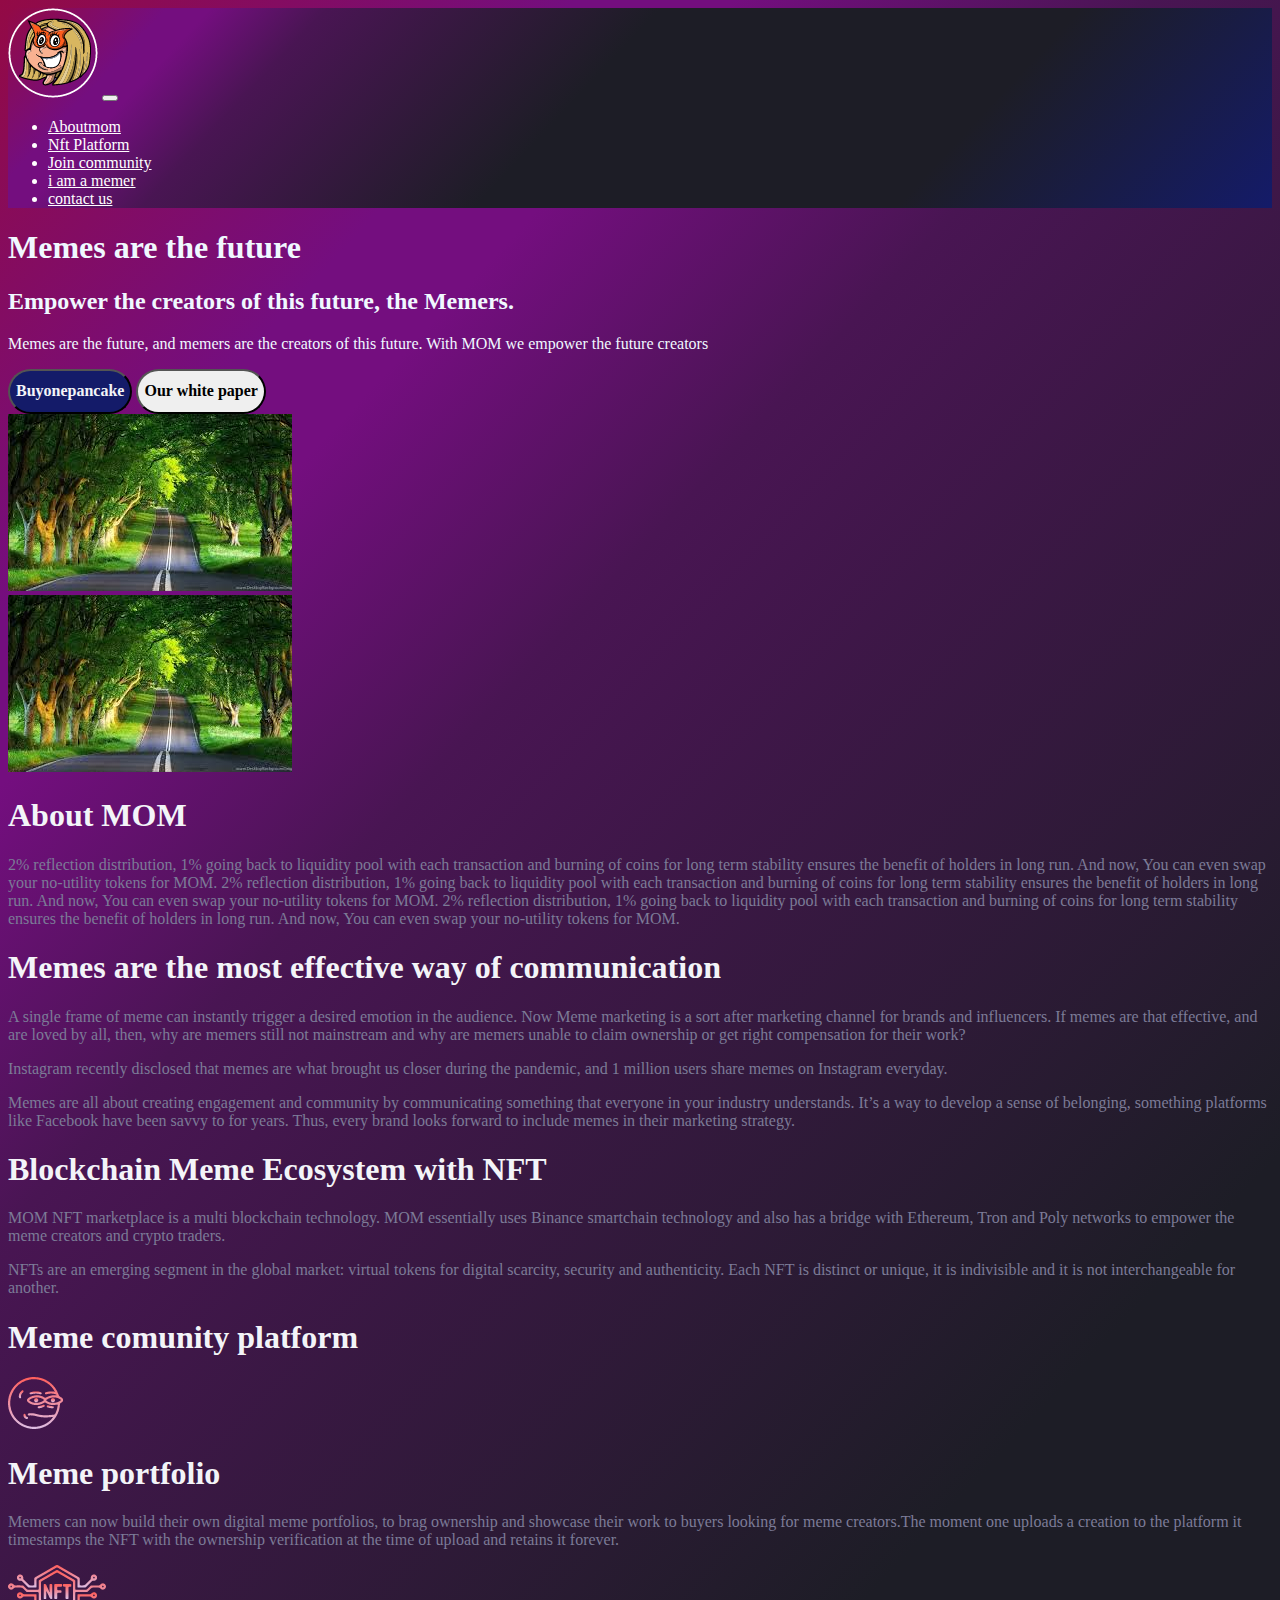
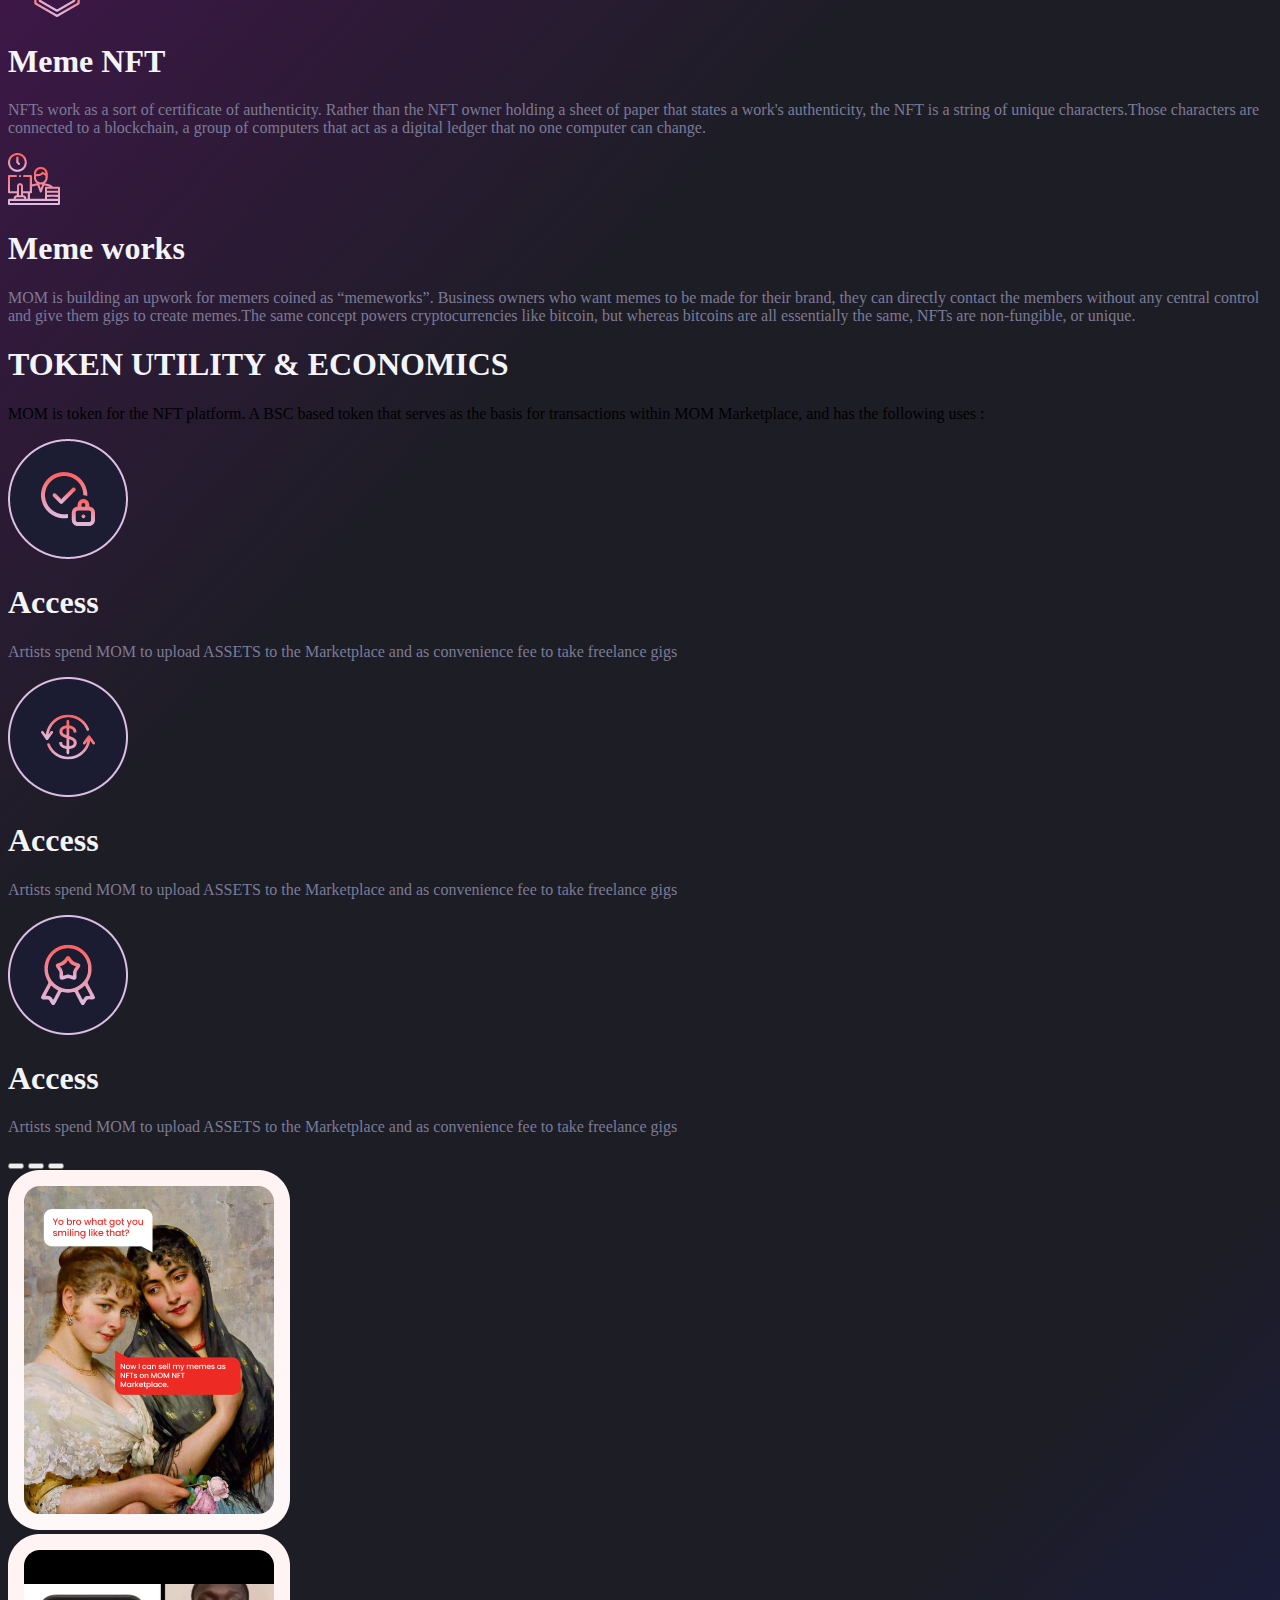
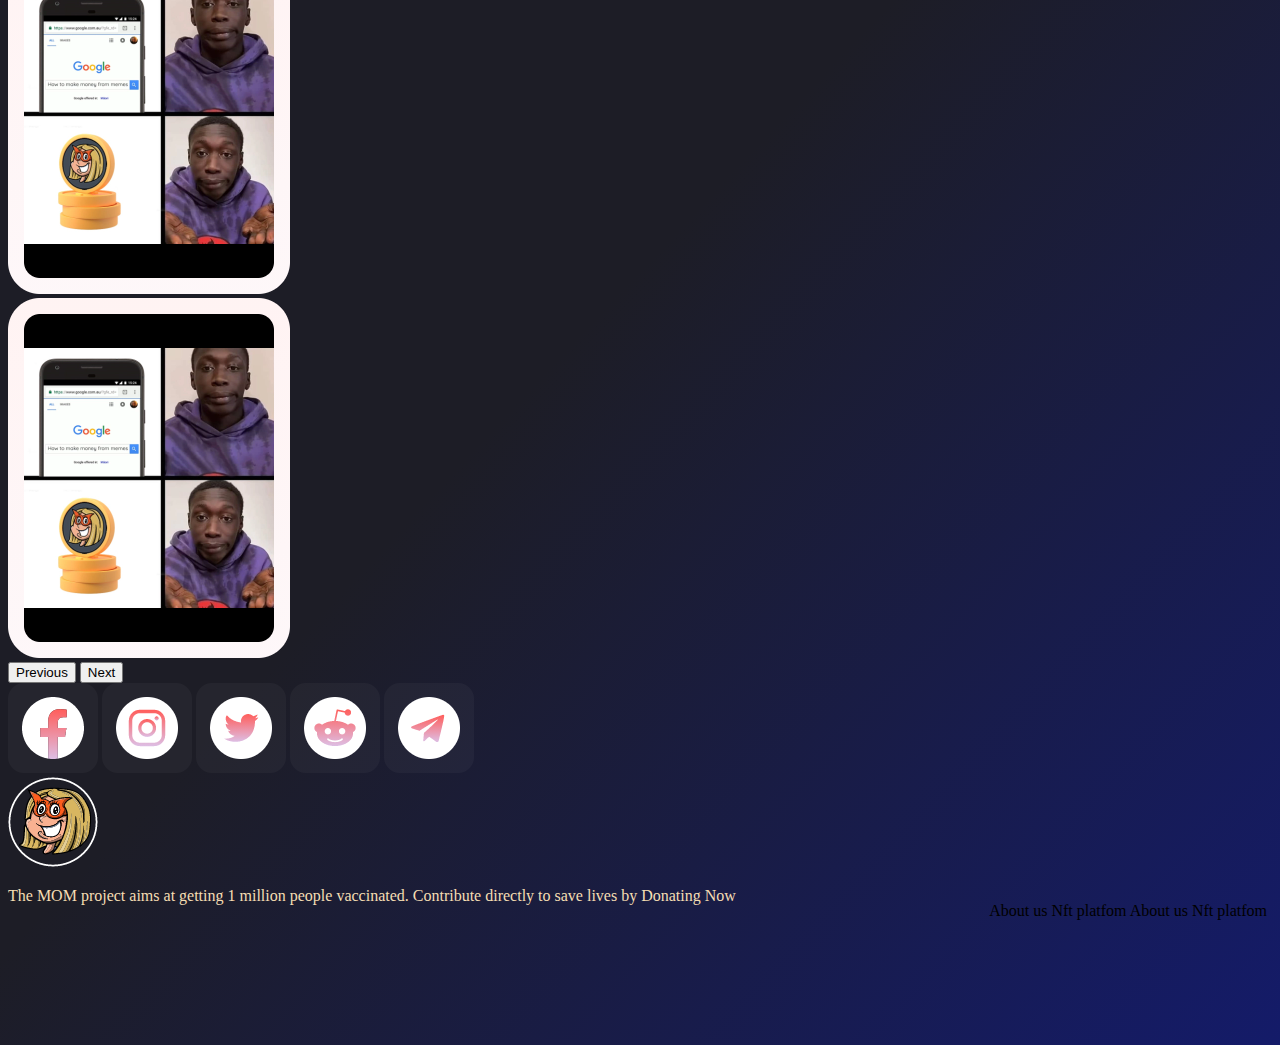
<file: index.html>
<!doctype html>
<html lang="en">
<div class="totalclass">

    <head>
        <title>MOM PAGE</title>
        <!-- Required meta tags -->
        <meta charset="utf-8">
        <meta name="viewport" content="width=device-width, initial-scale=1, shrink-to-fit=no">

        <!-- Bootstrap CSS -->
        <link href="https://cdn.jsdelivr.net/npm/bootstrap@5.1.3/dist/css/bootstrap.min.css" rel="stylesheet"
            integrity="sha384-1BmE4kWBq78iYhFldvKuhfTAU6auU8tT94WrHftjDbrCEXSU1oBoqyl2QvZ6jIW3" crossorigin="anonymous">
        <link rel="stylesheet" href="MOM/momstyling.css">
    </head>

    <body>
        <nav class="navbar navbar-expand-lg navbar-light bg-light mynavigationbar">
            <img src="MOM/images/Group 439/Group 439.png">
            <button class="navbar-toggler" type="button" data-toggle="collapse" data-target="#navbarNavDropdown"
                aria-controls="navbarNavDropdown" aria-expanded="false" aria-label="Toggle navigation">
                <span class="navbar-toggler-icon" style="background-color:white"></span>
            </button>
            <div class="collapse navbar-collapse justify-content-end" id="navbarNavDropdown">
                <ul class="navbar-nav">
                    <li class="nav-item active">
                        <a class="nav-link" style="color: white;" href="#">Aboutmom</a>
                    </li>
                    <li class="nav-item active">
                        <a class="nav-link" style="color: white;" href="#">Nft Platform</a>
                    </li>
                    <li class="nav-item">
                        <a class="nav-link" style="color:white" href="#">Join community</a>
                    </li>
                    <li class="nav-item">
                        <a class="nav-link" href="#" style="color: white;">i am a memer</a>
                    </li>
                    <li class="nav-item">
                        <a class="nav-link" href="#" style="color: white;">contact us</a>
                    </li>
                </ul>
            </div>
        </nav>
        <div class="responsive row text-center justify-content-center main">

            <div class="col-6 trail d-flex flex-column responsive">
                <div class="column responsive heading" style="color: aliceblue;">
                    <h1>Memes are the future</h1>
                    <h2>Empower the creators of this future, the Memers.</h2>
                    <p>
                        Memes are the future, and memers are the creators of this future. With MOM we empower the future
                        creators
                    </p>
                </div>
                <div class="row ">
                    <button class="col-6 pancake">Buyonepancake</button>
                    <button class="col-6 whitepaper ">Our white paper</button>
                </div>

            </div>

            <img src="MOM/images/back.jpeg" class="col-6" />
        </div>

</div>
<!-- second secion -->
<div class="responsive row mt-2">
    <img src="MOM/images/back.jpeg" class="col-6" />
    <div class="col-6 column trail">
        <div class="column responsive">
            <h1 class="text-center" style="color: #F3F4F8;
            ">About MOM</h1>
            <p style="color:#7C7B97">
                2% reflection distribution, 1% going back to liquidity pool with each transaction and burning of coins
                for long term stability ensures the benefit of holders in long run. And now, You can even swap your
                no-utility tokens for MOM.
                2% reflection distribution, 1% going back to liquidity pool with each transaction and burning of coins
                for long term stability ensures the benefit of holders in long run. And now, You can even swap your
                no-utility tokens for MOM.
                2% reflection distribution, 1% going back to liquidity pool with each transaction and burning of coins
                for long term stability ensures the benefit of holders in long run. And now, You can even swap your
                no-utility tokens for MOM.
            </p>
        </div>


    </div>


</div>

</div>
<!-- section 3 start -->
<div class="column">
    <h1 class="memesheading text-center" style="color: #F3F4F8;">Memes are the most effective way of communication</h1>
    <p class="para1" style="color:#7C7B97">A single frame of meme can instantly trigger a desired emotion in the audience.
        Now
        Meme marketing is a sort after marketing channel for brands and influencers. If memes are that
        effective, and are loved by all, then, why are memers still not mainstream and why are memers unable
        to
        claim ownership or get right compensation for their work?</p>
    <p class="para2" style="color:#7C7B97">
        Instagram recently disclosed that memes are what brought us closer during the pandemic, and 1
        million
        users share memes on Instagram everyday.
    </p>
    <p class="para3" style="color:#7C7B97">
        Memes are all about creating engagement and community by communicating something that everyone in
        your
        industry understands. It’s a way to develop a sense of belonging, something platforms like Facebook
        have
        been savvy to for years. Thus, every brand looks forward to include memes in their marketing
        strategy.
    </p>
</div>
<!-- section 4 -->
<div class="aboutblockchain column">
    <h1 class="blockhead text-center" style="color: #F3F4F8;">Blockchain Meme Ecosystem with NFT</h1>
    <!-- <h1 class="blockchainheading">Blockchain Meme Ecosystem with NFT</h1> -->
    <div class="responsive col-12">
        <p class="blockchainpara1" style="color:#7C7B97">
            MOM NFT marketplace is a multi blockchain technology. MOM essentially uses Binance smartchain
            technology and also has a bridge with Ethereum, Tron and Poly networks to empower the meme
            creators
            and crypto traders.
        </p>
        <p class="blockchainpara2" style="color:#7C7B97">
            NFTs are an emerging segment in the global market: virtual tokens for digital scarcity, security
            and
            authenticity. Each NFT is distinct or unique, it is indivisible and it is not interchangeable
            for
            another.
        </p>
    </div>

</div>
<!-- <div class="col-5 col-lg-5 col-sm-5 col-md-5 mt-6 mr-5">
                    <img src="MOM/images/meme.jpeg" class="mainimage1">
                </div> -->

<!-- section 4 -->
<div class="column text-center mt-3 responsive">
    <h1 class="tokenutility" style="color: #F3F4F8;">Meme comunity platform</h1>
    <p class="tokenpara"></p>
    <div class="col-12 row responsive">
        <div class="col-4 trail1">
            <img src="MOM/images/Group 429.png">
            <h1 style="color: #F3F4F8;">Meme portfolio</h1>
            <p style="color:#7C7B97">
                Memers can now build their own digital meme portfolios, to brag ownership and showcase their work to
                buyers looking for meme creators.The moment one uploads a creation to the platform it timestamps the NFT
                with the ownership verification at the time of upload and retains it forever.
            </p>
        </div>
        <div class="col-4 trail1">
            <img src="MOM/images/Group 427.png">
            <h1 style="color: #F3F4F8;">Meme NFT</h1>
            <p style="color: #7C7B97;">
                NFTs work as a sort of certificate of authenticity. Rather than the NFT owner holding a sheet of paper
                that states a work's authenticity, the NFT is a string of unique characters.Those characters are
                connected to a blockchain, a group of computers that act as a digital ledger that no one computer can
                change.
            </p>
        </div>
        <div class="col-4 trail1">
            <img src="MOM/images/Group 431.png">
            <h1 style="color: #F3F4F8;">Meme works</h1>
            <p style="color: #7C7B97;">
                MOM is building an upwork for memers coined as “memeworks”. Business owners who want memes to be made
                for their brand, they can directly contact the members without any central control and give them gigs to
                create memes.The same concept powers cryptocurrencies like bitcoin, but whereas bitcoins are all
                essentially the same, NFTs are non-fungible, or unique.
            </p>
        </div>
    </div>
</div>
</div>

<!-- secion 6 -->
<div class="column text-center mt-3 responsive">
    <h1 class="tokenutility" style="color: #F3F4F8;">TOKEN UTILITY & ECONOMICS</h1>
    <p class="tokenpara">MOM is token for the NFT platform. A BSC based token that serves as the basis for
        transactions within MOM Marketplace, and has the following uses :</p>
    <div class="col-12 row responsive">

        <div class="col-4 trail1">
            <img src="MOM/images/Group 1790/Group 1790.png">
            <h1 style="color: #F3F4F8;">Access</h1>
            <p style="color: #7C7B97;">
                Artists spend MOM to upload ASSETS to the Marketplace and as convenience fee to take freelance gigs
            </p>
        </div>
        <div class="col-4 trail1">
            <img src="MOM/images/Group 1788/Group 1788.png">
            <h1 style="color: #F3F4F8;">Access</h1>
            <p style="color: #7C7B97;"> 
                Artists spend MOM to upload ASSETS to the Marketplace and as convenience fee to take freelance gigs
            </p>
        </div>
        <div class="col-4 trail1">
            <img src="MOM/images/Group 1789/Group 1789.png">
            <h1 style="color: #F3F4F8;">Access</h1>
            <p style="color: #7C7B97;">
                Artists spend MOM to upload ASSETS to the Marketplace and as convenience fee to take freelance gigs
            </p>
        </div>
    </div>
</div>
</div>
<!-- section 7 -->
<div id="carouselExampleCaptions" class="carousel carouseldata slide text-center" data-bs-ride="carousel">
    <div class="carousel-indicators">
        <button type="button" data-bs-target="#carouselExampleCaptions" data-bs-slide-to="0" class="active"
            aria-current="true" aria-label="Slide 1"></button>
        <button type="button" data-bs-target="#carouselExampleCaptions" data-bs-slide-to="1"
            aria-label="Slide 2"></button>
        <button type="button" data-bs-target="#carouselExampleCaptions" data-bs-slide-to="2"
            aria-label="Slide 3"></button>
    </div>
    <div class="carousel-inner w-45 h-25" style="justify-content: center;">
        <div class="carousel-item active">
            <div class="d-flex justify-content-center">
                <img src="MOM/images/Group 1808/Group 1808.png" class="d-block w-12 h-12 text-center alt=" ...">
            </div>


        </div>
        <div class="carousel-item">
            <div class="d-flex justify-content-center">
                <img src="MOM/images/Group 1809/Group 1809.png" class="d-block w-12 h-12 alt=" ..."
                    style="align-items: center;">
            </div>

        </div>
         <div class="carousel-item">
            <div class="d-flex justify-content-center">
                <img src="MOM/images/Group 1809/Group 1809.png" class="d-block w-12 text-centerh-12" alt="...">
            </div> 


        </div>
    </div>
    <button class="carousel-control-prev" type="button" data-bs-target="#carouselExampleCaptions" data-bs-slide="prev">
        <span class="carousel-control-prev-icon" aria-hidden="true"></span>
        <span class="visually-hidden">Previous</span>
    </button>
    <button class="carousel-control-next" type="button" data-bs-target="#carouselExampleCaptions" data-bs-slide="next">
        <span class="carousel-control-next-icon" aria-hidden="true"></span>
        <span class="visually-hidden">Next</span>
    </button>
</div>
<!-- secion 7 close -->
<div class="socail text-center mt-3 col-12">
    <img src="MOM/images/Group 451/Group 451.png" class="col-1">
    <img src="MOM/images/Group 452/Group 452.png" class="col-1">
    <img src="MOM/images/Group 453/Group 453.png" class="col-1 ">
    <img src="MOM/images/Group 454/Group 454.png" class="col-1">
    <img src="MOM/images/Group 455/Group 455.png" class="col-1">


</div>
<div style="background-color:transparent linear-gradient(133deg, #930A45 0%, #740E7F 11%, #740E7F 14%, #491553 22%, #1D1D26 45%, #1D1D26 74%, #141B69 100%) 0% 0% no-repeat padding-box;; height: 260px;"> 
    <div class="myfooter" style="position: relative;justify-content:space-between;">
        <div class="footermain column col-4" style="position: absolute;left: 0px;">
            <img src="MOM/images/Group 439/Group 439.png">
            <p style="color: wheat;">
                The MOM project aims at getting 1 million people vaccinated.
                Contribute directly to save lives by Donating Now
    
            </p>
        </div>
        <div class="col-4" style="position:absolute;right:3px;top:123px; padding:2px;">
            <a class="m-1">About us</a>
            <a class="m-1">Nft platfom</a>
            <a class="m-1">About us</a>
            <a class="m-1"> Nft platfom</a>
        </div>
    
    
    
    </div>
    
</div>
<!-- footer -->

<!-- Optional JavaScript -->
<!-- jQuery first, then Popper.js, then Bootstrap JS -->
<script src="https://code.jquery.com/jquery-3.3.1.slim.min.js"
    integrity="sha384-q8i/X+965DzO0rT7abK41JStQIAqVgRVzpbzo5smXKp4YfRvH+8abtTE1Pi6jizo"
    crossorigin="anonymous"></script>
<script src="https://cdnjs.cloudflare.com/ajax/libs/popper.js/1.14.7/umd/popper.min.js"
    integrity="sha384-UO2eT0CpHqdSJQ6hJty5KVphtPhzWj9WO1clHTMGa3JDZwrnQq4sF86dIHNDz0W1"
    crossorigin="anonymous"></script>
<script src="https://stackpath.bootstrapcdn.com/bootstrap/4.3.1/js/bootstrap.min.js"
    integrity="sha384-JjSmVgyd0p3pXB1rRibZUAYoIIy6OrQ6VrjIEaFf/nJGzIxFDsf4x0xIM+B07jRM"
    crossorigin="anonymous"></script>
<script src="https://cdn.jsdelivr.net/npm/@popperjs/core@2.10.2/dist/umd/popper.min.js"
    integrity="sha384-7+zCNj/IqJ95wo16oMtfsKbZ9ccEh31eOz1HGyDuCQ6wgnyJNSYdrPa03rtR1zdB"
    crossorigin="anonymous"></script>
<script src="https://cdn.jsdelivr.net/npm/bootstrap@5.1.3/dist/js/bootstrap.min.js"
    integrity="sha384-QJHtvGhmr9XOIpI6YVutG+2QOK9T+ZnN4kzFN1RtK3zEFEIsxhlmWl5/YESvpZ13"
    crossorigin="anonymous"></script>
</body>



</html>
</file>
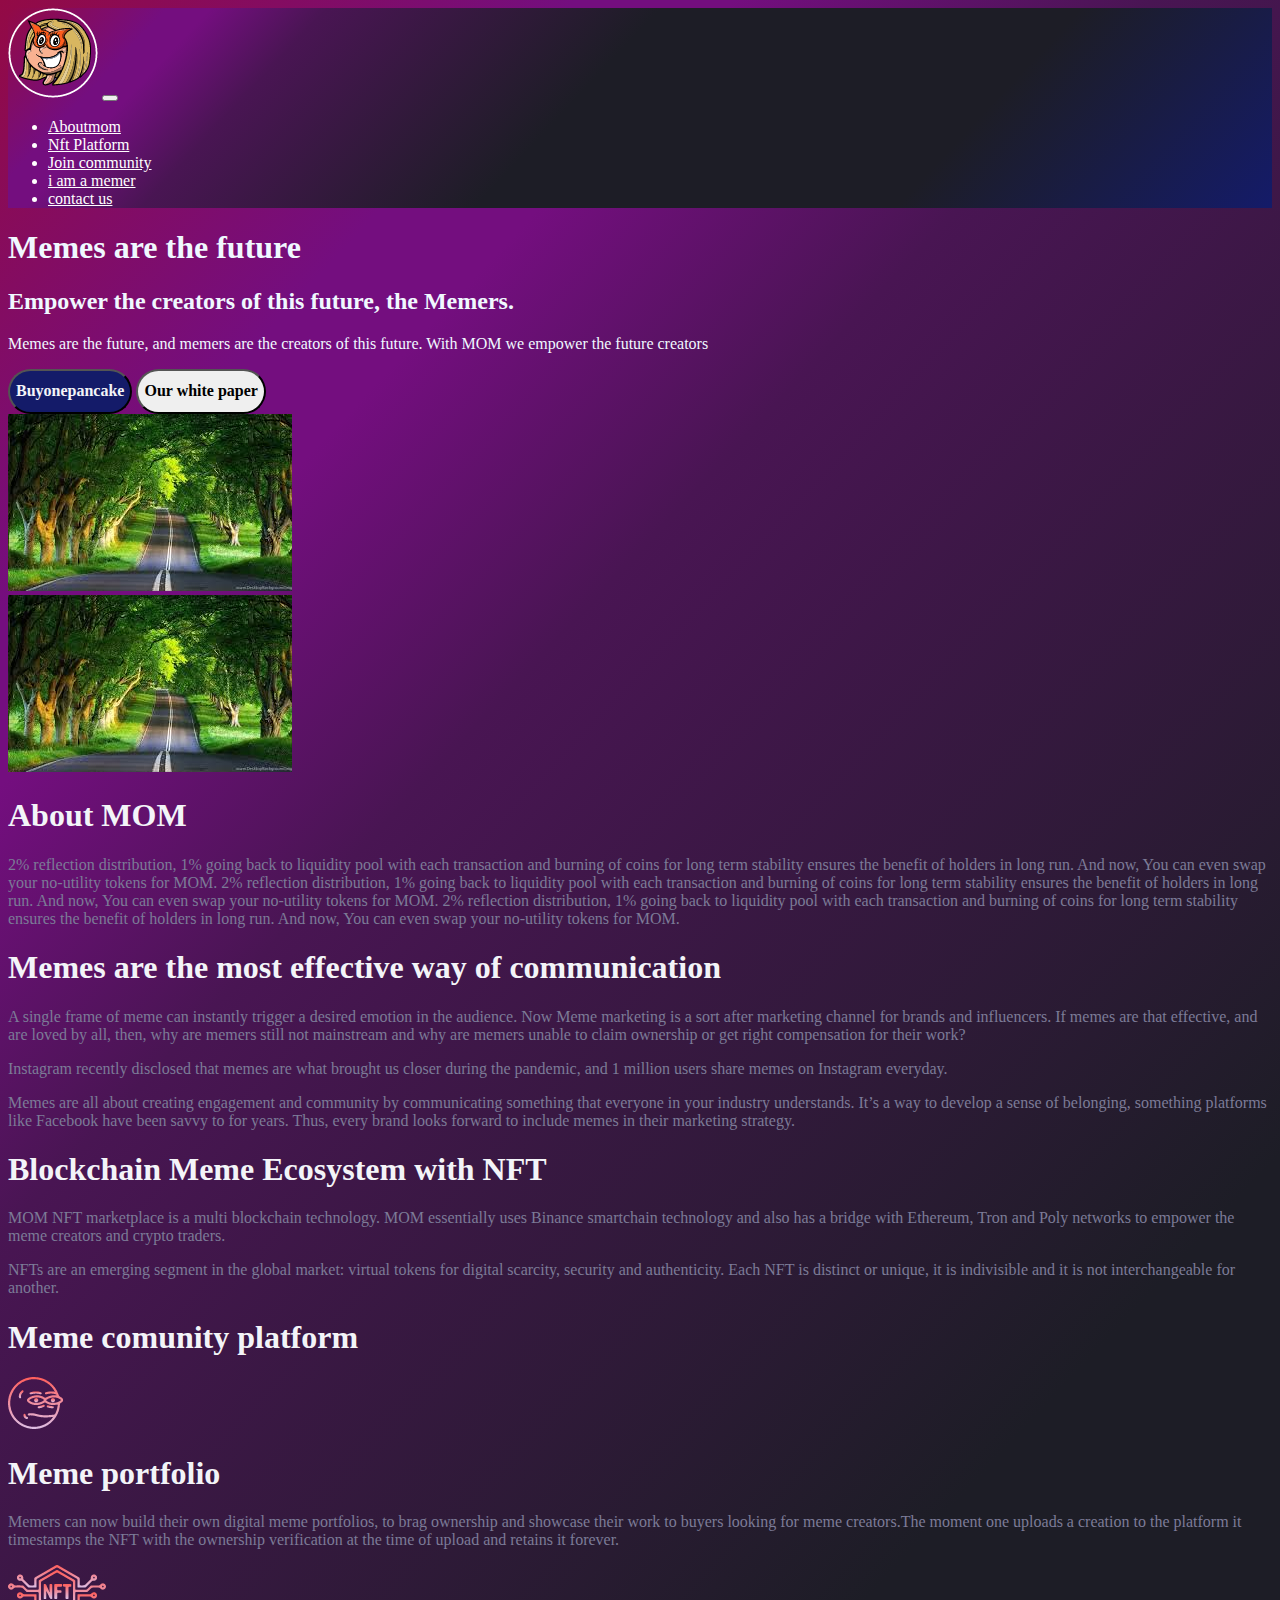
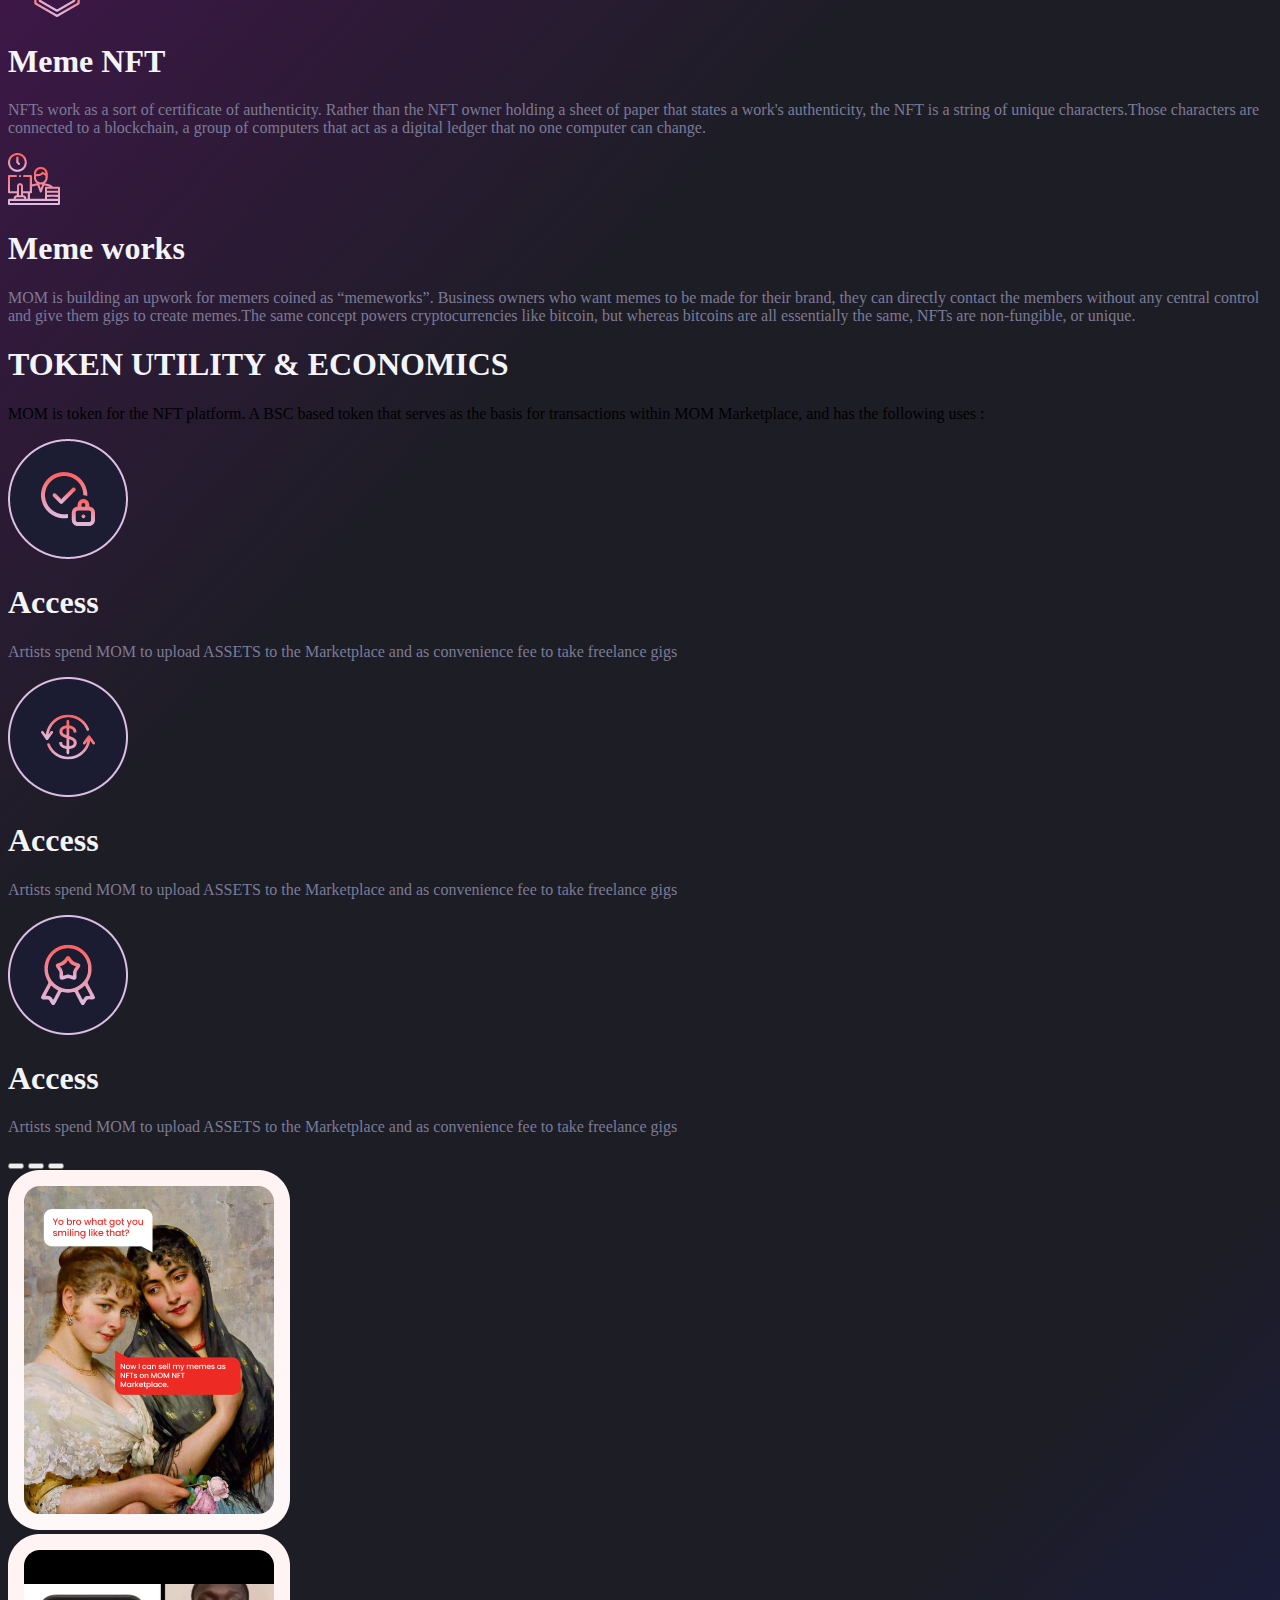
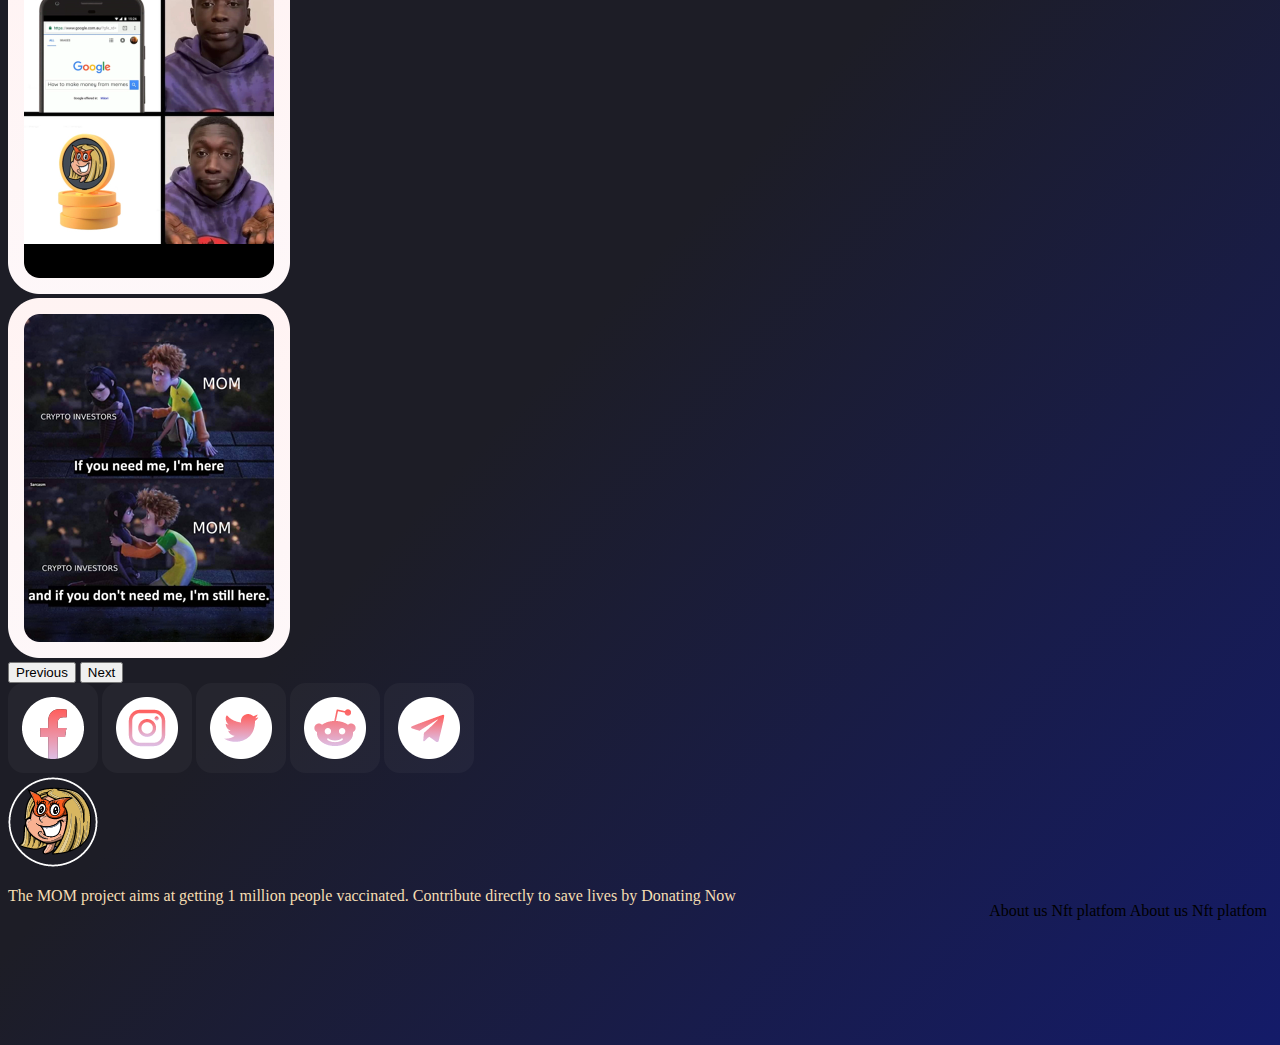
<file: MOM/index.html>
<!doctype html>
<html lang="en">
<div class="totalclass">

    <head>
        <title>MOM PAGE</title>
        <!-- Required meta tags -->
        <meta charset="utf-8">
        <meta name="viewport" content="width=device-width, initial-scale=1, shrink-to-fit=no">

        <!-- Bootstrap CSS -->
        <link href="https://cdn.jsdelivr.net/npm/bootstrap@5.1.3/dist/css/bootstrap.min.css" rel="stylesheet"
            integrity="sha384-1BmE4kWBq78iYhFldvKuhfTAU6auU8tT94WrHftjDbrCEXSU1oBoqyl2QvZ6jIW3" crossorigin="anonymous">
        <link rel="stylesheet" href="momstyling.css">
    </head>

    <body>
        <nav class="navbar navbar-expand-lg navbar-light bg-light mynavigationbar">
            <img src="images/Group 439/Group 439.png">
            <button class="navbar-toggler" type="button" data-toggle="collapse" data-target="#navbarNavDropdown"
                aria-controls="navbarNavDropdown" aria-expanded="false" aria-label="Toggle navigation">
                <span class="navbar-toggler-icon" style="background-color:white"></span>
            </button>
            <div class="collapse navbar-collapse justify-content-end" id="navbarNavDropdown">
                <ul class="navbar-nav">
                    <li class="nav-item active">
                        <a class="nav-link" style="color: white;" href="#">Aboutmom</a>
                    </li>
                    <li class="nav-item active">
                        <a class="nav-link" style="color: white;" href="#">Nft Platform</a>
                    </li>
                    <li class="nav-item">
                        <a class="nav-link" style="color:white" href="#">Join community</a>
                    </li>
                    <li class="nav-item">
                        <a class="nav-link" href="#" style="color: white;">i am a memer</a>
                    </li>
                    <li class="nav-item">
                        <a class="nav-link" href="#" style="color: white;">contact us</a>
                    </li>
                </ul>
            </div>
        </nav>
        <div class="responsive row text-center justify-content-center main">

            <div class="col-6 trail d-flex flex-column responsive">
                <div class="column responsive heading" style="color: aliceblue;">
                    <h1>Memes are the future</h1>
                    <h2>Empower the creators of this future, the Memers.</h2>
                    <p>
                        Memes are the future, and memers are the creators of this future. With MOM we empower the future
                        creators
                    </p>
                </div>
                <div class="row ">
                    <button class="col-6 pancake">Buyonepancake</button>
                    <button class="col-6 whitepaper ">Our white paper</button>
                </div>

            </div>

            <img src="images/back.jpeg" class="col-6" />
        </div>

</div>
<!-- second secion -->
<div class="responsive row mt-2">
    <img src="images/back.jpeg" class="col-6" />
    <div class="col-6 column trail">
        <div class="column responsive">
            <h1 class="text-center" style="color: #F3F4F8;
            ">About MOM</h1>
            <p style="color:#7C7B97">
                2% reflection distribution, 1% going back to liquidity pool with each transaction and burning of coins
                for long term stability ensures the benefit of holders in long run. And now, You can even swap your
                no-utility tokens for MOM.
                2% reflection distribution, 1% going back to liquidity pool with each transaction and burning of coins
                for long term stability ensures the benefit of holders in long run. And now, You can even swap your
                no-utility tokens for MOM.
                2% reflection distribution, 1% going back to liquidity pool with each transaction and burning of coins
                for long term stability ensures the benefit of holders in long run. And now, You can even swap your
                no-utility tokens for MOM.
            </p>
        </div>


    </div>


</div>

</div>
<!-- section 3 start -->
<div class="column">
    <h1 class="memesheading text-center" style="color: #F3F4F8;">Memes are the most effective way of communication</h1>
    <p class="para1" style="color:#7C7B97">A single frame of meme can instantly trigger a desired emotion in the audience.
        Now
        Meme marketing is a sort after marketing channel for brands and influencers. If memes are that
        effective, and are loved by all, then, why are memers still not mainstream and why are memers unable
        to
        claim ownership or get right compensation for their work?</p>
    <p class="para2" style="color:#7C7B97">
        Instagram recently disclosed that memes are what brought us closer during the pandemic, and 1
        million
        users share memes on Instagram everyday.
    </p>
    <p class="para3" style="color:#7C7B97">
        Memes are all about creating engagement and community by communicating something that everyone in
        your
        industry understands. It’s a way to develop a sense of belonging, something platforms like Facebook
        have
        been savvy to for years. Thus, every brand looks forward to include memes in their marketing
        strategy.
    </p>
</div>
<!-- section 4 -->
<div class="aboutblockchain column">
    <h1 class="blockhead text-center" style="color: #F3F4F8;">Blockchain Meme Ecosystem with NFT</h1>
    <!-- <h1 class="blockchainheading">Blockchain Meme Ecosystem with NFT</h1> -->
    <div class="responsive col-12">
        <p class="blockchainpara1" style="color:#7C7B97">
            MOM NFT marketplace is a multi blockchain technology. MOM essentially uses Binance smartchain
            technology and also has a bridge with Ethereum, Tron and Poly networks to empower the meme
            creators
            and crypto traders.
        </p>
        <p class="blockchainpara2" style="color:#7C7B97">
            NFTs are an emerging segment in the global market: virtual tokens for digital scarcity, security
            and
            authenticity. Each NFT is distinct or unique, it is indivisible and it is not interchangeable
            for
            another.
        </p>
    </div>

</div>
<!-- <div class="col-5 col-lg-5 col-sm-5 col-md-5 mt-6 mr-5">
                    <img src="images/meme.jpeg" class="mainimage1">
                </div> -->

<!-- section 4 -->
<div class="column text-center mt-3 responsive">
    <h1 class="tokenutility" style="color: #F3F4F8;">Meme comunity platform</h1>
    <p class="tokenpara"></p>
    <div class="col-12 row responsive">
        <div class="col-4 trail1">
            <img src="images/Group 429.png">
            <h1 style="color: #F3F4F8;">Meme portfolio</h1>
            <p style="color:#7C7B97">
                Memers can now build their own digital meme portfolios, to brag ownership and showcase their work to
                buyers looking for meme creators.The moment one uploads a creation to the platform it timestamps the NFT
                with the ownership verification at the time of upload and retains it forever.
            </p>
        </div>
        <div class="col-4 trail1">
            <img src="images/Group 427.png">
            <h1 style="color: #F3F4F8;">Meme NFT</h1>
            <p style="color: #7C7B97;">
                NFTs work as a sort of certificate of authenticity. Rather than the NFT owner holding a sheet of paper
                that states a work's authenticity, the NFT is a string of unique characters.Those characters are
                connected to a blockchain, a group of computers that act as a digital ledger that no one computer can
                change.
            </p>
        </div>
        <div class="col-4 trail1">
            <img src="images/Group 431.png">
            <h1 style="color: #F3F4F8;">Meme works</h1>
            <p style="color: #7C7B97;">
                MOM is building an upwork for memers coined as “memeworks”. Business owners who want memes to be made
                for their brand, they can directly contact the members without any central control and give them gigs to
                create memes.The same concept powers cryptocurrencies like bitcoin, but whereas bitcoins are all
                essentially the same, NFTs are non-fungible, or unique.
            </p>
        </div>
    </div>
</div>
</div>

<!-- secion 6 -->
<div class="column text-center mt-3 responsive">
    <h1 class="tokenutility" style="color: #F3F4F8;">TOKEN UTILITY & ECONOMICS</h1>
    <p class="tokenpara">MOM is token for the NFT platform. A BSC based token that serves as the basis for
        transactions within MOM Marketplace, and has the following uses :</p>
    <div class="col-12 row responsive">

        <div class="col-4 trail1">
            <img src="images/Group 1790/Group 1790.png">
            <h1 style="color: #F3F4F8;">Access</h1>
            <p style="color: #7C7B97;">
                Artists spend MOM to upload ASSETS to the Marketplace and as convenience fee to take freelance gigs
            </p>
        </div>
        <div class="col-4 trail1">
            <img src="images/Group 1788/Group 1788.png">
            <h1 style="color: #F3F4F8;">Access</h1>
            <p style="color: #7C7B97;"> 
                Artists spend MOM to upload ASSETS to the Marketplace and as convenience fee to take freelance gigs
            </p>
        </div>
        <div class="col-4 trail1">
            <img src="images/Group 1789/Group 1789.png">
            <h1 style="color: #F3F4F8;">Access</h1>
            <p style="color: #7C7B97;">
                Artists spend MOM to upload ASSETS to the Marketplace and as convenience fee to take freelance gigs
            </p>
        </div>
    </div>
</div>
</div>
<!-- section 7 -->
<div id="carouselExampleCaptions" class="carousel carouseldata slide text-center" data-bs-ride="carousel">
    <div class="carousel-indicators">
        <button type="button" data-bs-target="#carouselExampleCaptions" data-bs-slide-to="0" class="active"
            aria-current="true" aria-label="Slide 1"></button>
        <button type="button" data-bs-target="#carouselExampleCaptions" data-bs-slide-to="1"
            aria-label="Slide 2"></button>
        <button type="button" data-bs-target="#carouselExampleCaptions" data-bs-slide-to="2"
            aria-label="Slide 3"></button>
    </div>
    <div class="carousel-inner w-45 h-25" style="justify-content: center;">
        <div class="carousel-item active">
            <div class="d-flex justify-content-center">
                <img src="images/Group 1808/Group 1808.png" class="d-block w-12 h-12 text-center alt=" ...">
            </div>


        </div>
        <div class="carousel-item">
            <div class="d-flex justify-content-center">
                <img src="images/Group 1809/Group 1809.png" class="d-block w-12 h-12 alt=" ..."
                    style="align-items: center;">
            </div>

        </div>
        <div class="carousel-item">
            <div class="d-flex justify-content-center">
                <img src="images/Group 1811/Group 1811.png" class="d-block w-12 text-centerh-12" alt="...">
            </div>


        </div>
    </div>
    <button class="carousel-control-prev" type="button" data-bs-target="#carouselExampleCaptions" data-bs-slide="prev">
        <span class="carousel-control-prev-icon" aria-hidden="true"></span>
        <span class="visually-hidden">Previous</span>
    </button>
    <button class="carousel-control-next" type="button" data-bs-target="#carouselExampleCaptions" data-bs-slide="next">
        <span class="carousel-control-next-icon" aria-hidden="true"></span>
        <span class="visually-hidden">Next</span>
    </button>
</div>
<!-- secion 7 close -->
<div class="socail text-center mt-3 col-12">
    <img src="images/Group 451/Group 451.png" class="col-1">
    <img src="images/Group 452/Group 452.png" class="col-1">
    <img src="images/Group 453/Group 453.png" class="col-1 ">
    <img src="images/Group 454/Group 454.png" class="col-1">
    <img src="images/Group 455/Group 455.png" class="col-1">


</div>
<div style="background-color:transparent linear-gradient(133deg, #930A45 0%, #740E7F 11%, #740E7F 14%, #491553 22%, #1D1D26 45%, #1D1D26 74%, #141B69 100%) 0% 0% no-repeat padding-box;; height: 260px;"> 
    <div class="myfooter" style="position: relative;justify-content:space-between;">
        <div class="footermain column col-4" style="position: absolute;left: 0px;">
            <img src="images/Group 439/Group 439.png">
            <p style="color: wheat;">
                The MOM project aims at getting 1 million people vaccinated.
                Contribute directly to save lives by Donating Now
    
            </p>
        </div>
        <div class="col-4" style="position:absolute;right:3px;top:123px; padding:2px;">
            <a class="m-1">About us</a>
            <a class="m-1">Nft platfom</a>
            <a class="m-1">About us</a>
            <a class="m-1"> Nft platfom</a>
        </div>
    
    
    
    </div>
    
</div>
<!-- footer -->

<!-- Optional JavaScript -->
<!-- jQuery first, then Popper.js, then Bootstrap JS -->
<script src="https://code.jquery.com/jquery-3.3.1.slim.min.js"
    integrity="sha384-q8i/X+965DzO0rT7abK41JStQIAqVgRVzpbzo5smXKp4YfRvH+8abtTE1Pi6jizo"
    crossorigin="anonymous"></script>
<script src="https://cdnjs.cloudflare.com/ajax/libs/popper.js/1.14.7/umd/popper.min.js"
    integrity="sha384-UO2eT0CpHqdSJQ6hJty5KVphtPhzWj9WO1clHTMGa3JDZwrnQq4sF86dIHNDz0W1"
    crossorigin="anonymous"></script>
<script src="https://stackpath.bootstrapcdn.com/bootstrap/4.3.1/js/bootstrap.min.js"
    integrity="sha384-JjSmVgyd0p3pXB1rRibZUAYoIIy6OrQ6VrjIEaFf/nJGzIxFDsf4x0xIM+B07jRM"
    crossorigin="anonymous"></script>
<script src="https://cdn.jsdelivr.net/npm/@popperjs/core@2.10.2/dist/umd/popper.min.js"
    integrity="sha384-7+zCNj/IqJ95wo16oMtfsKbZ9ccEh31eOz1HGyDuCQ6wgnyJNSYdrPa03rtR1zdB"
    crossorigin="anonymous"></script>
<script src="https://cdn.jsdelivr.net/npm/bootstrap@5.1.3/dist/js/bootstrap.min.js"
    integrity="sha384-QJHtvGhmr9XOIpI6YVutG+2QOK9T+ZnN4kzFN1RtK3zEFEIsxhlmWl5/YESvpZ13"
    crossorigin="anonymous"></script>
</body>



</html>
</file>
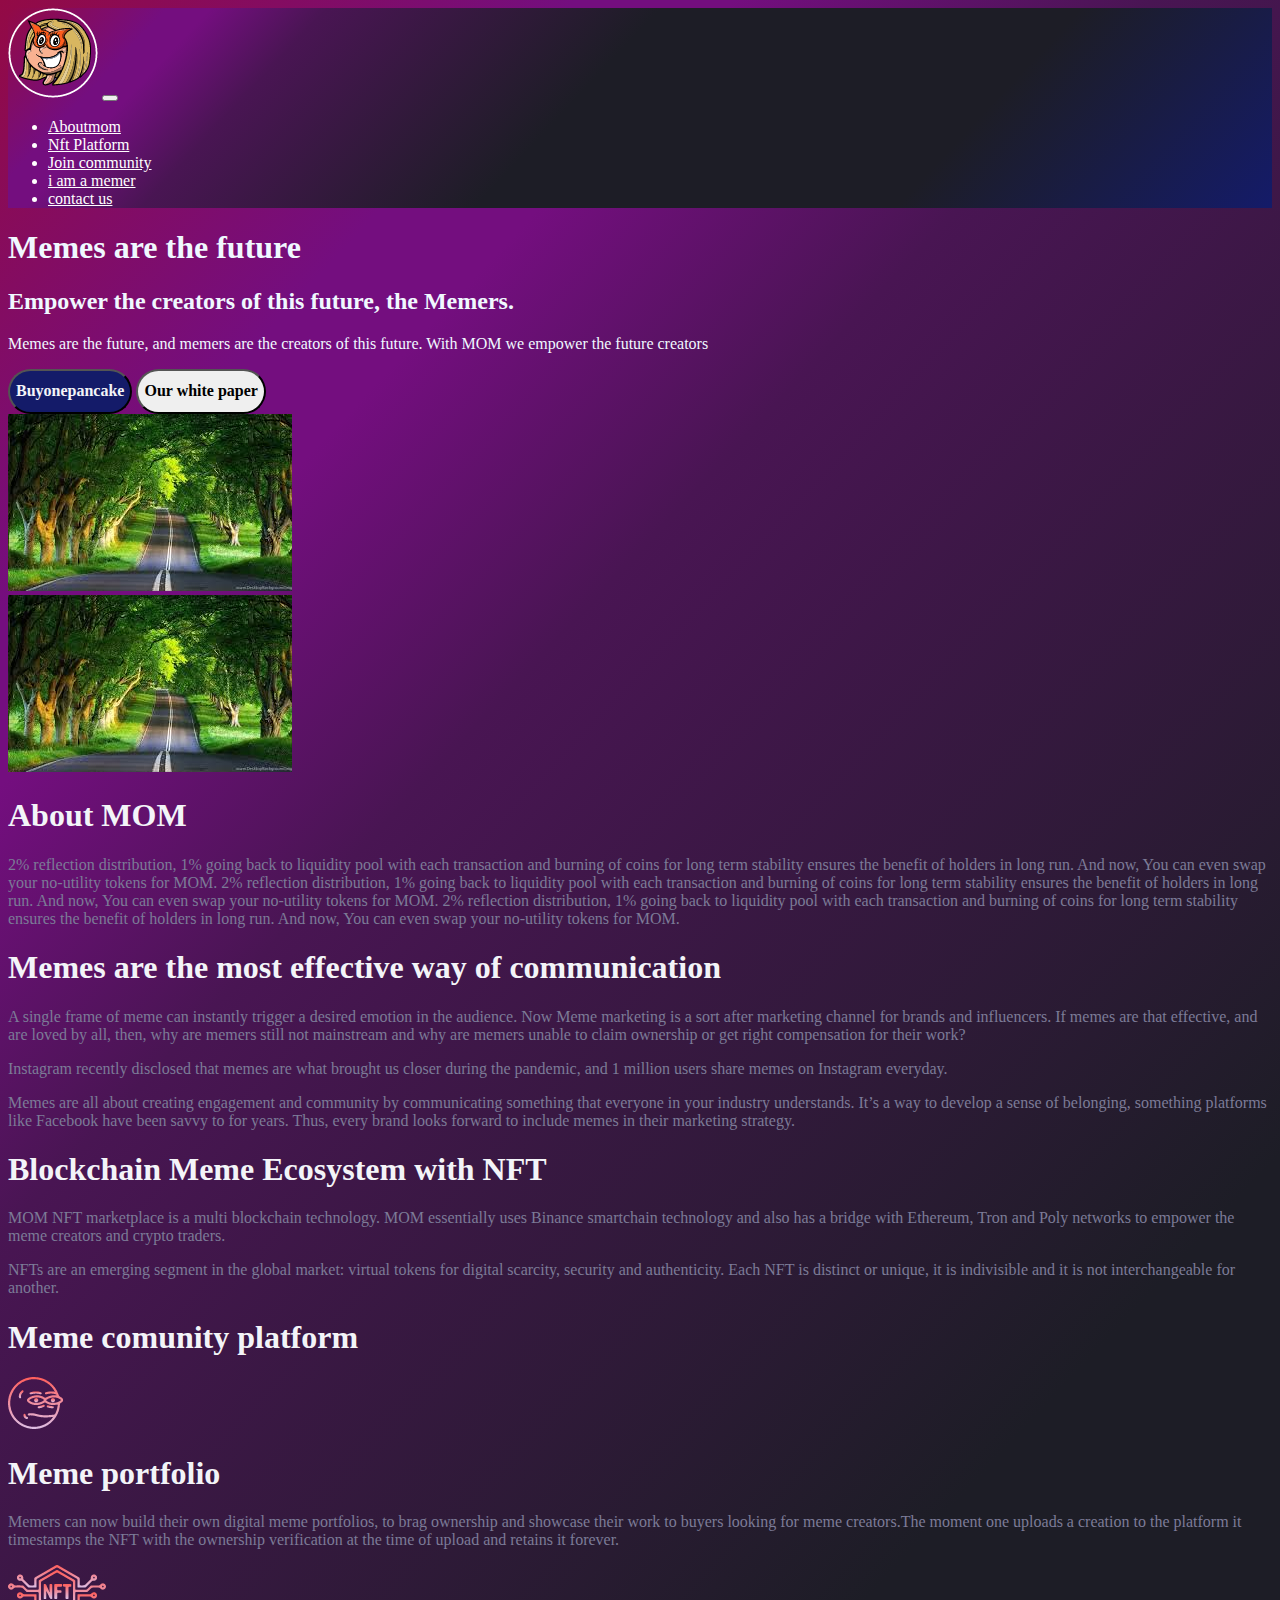
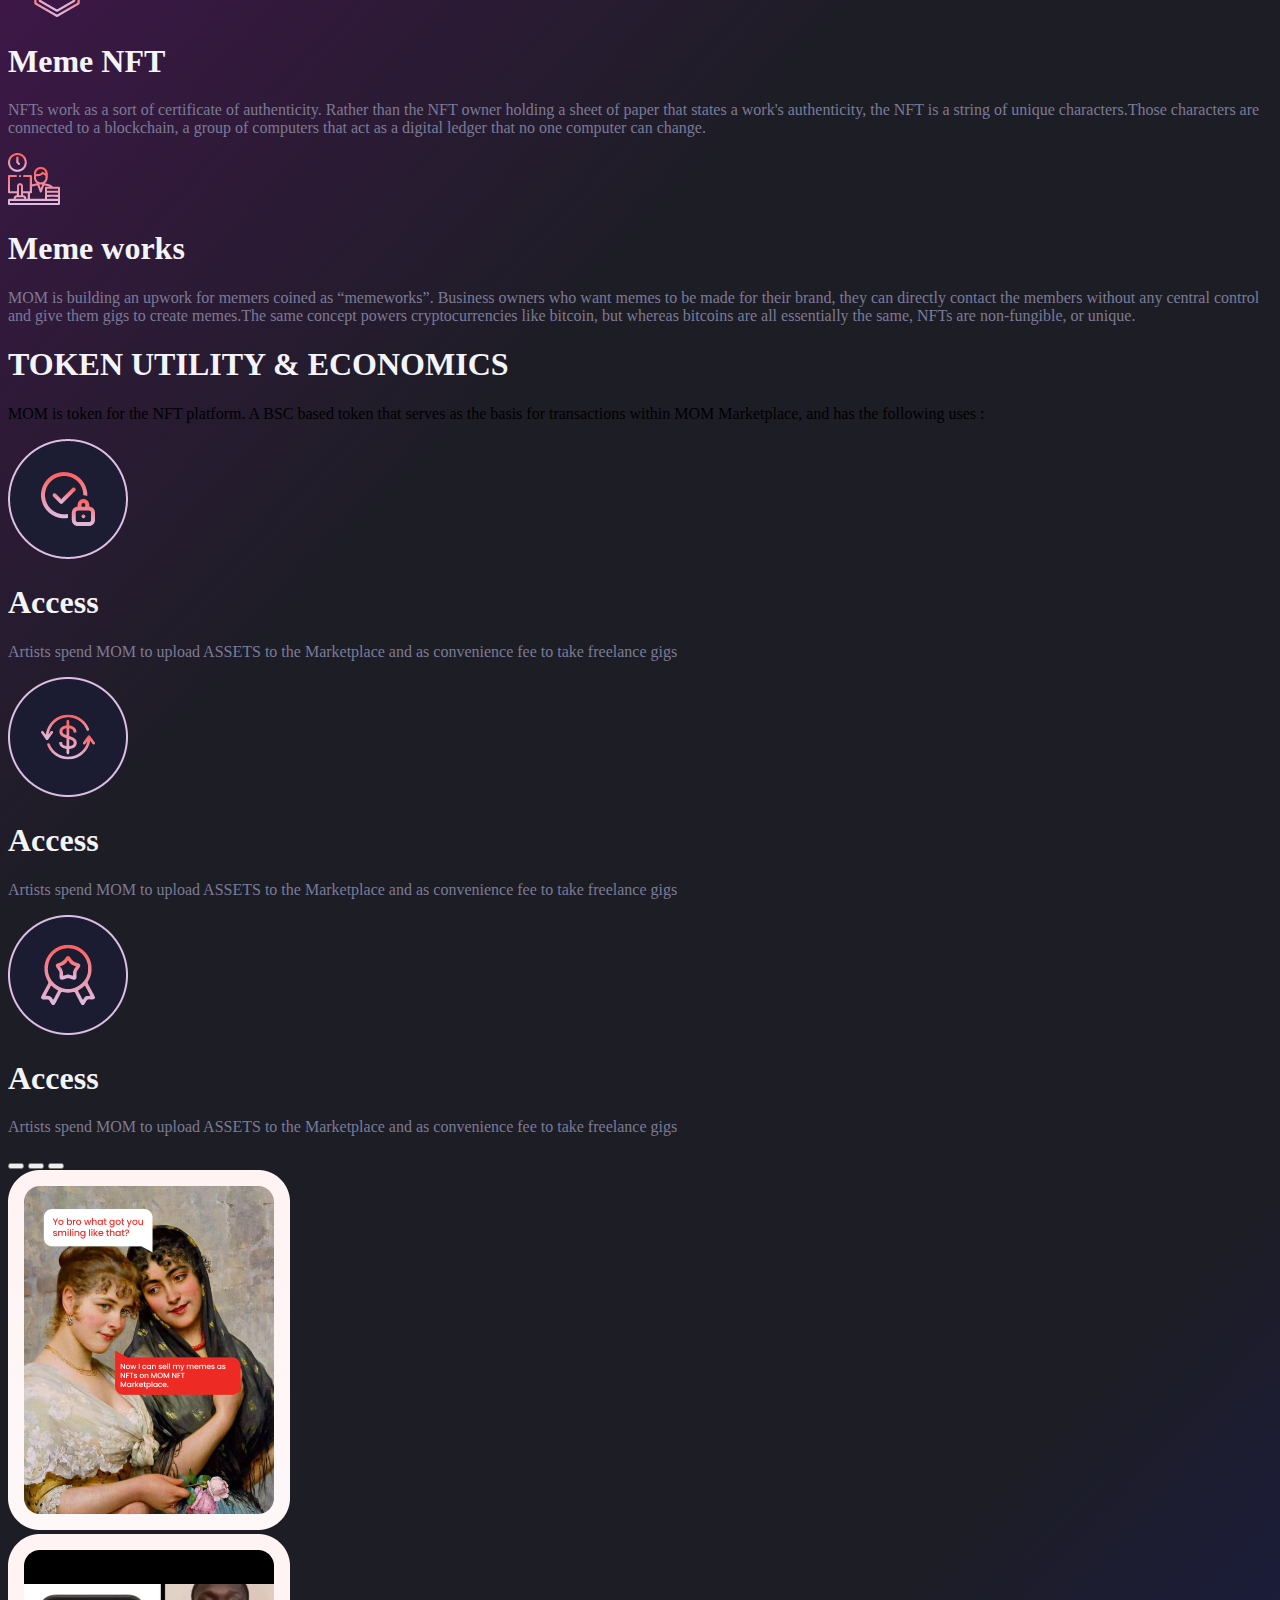
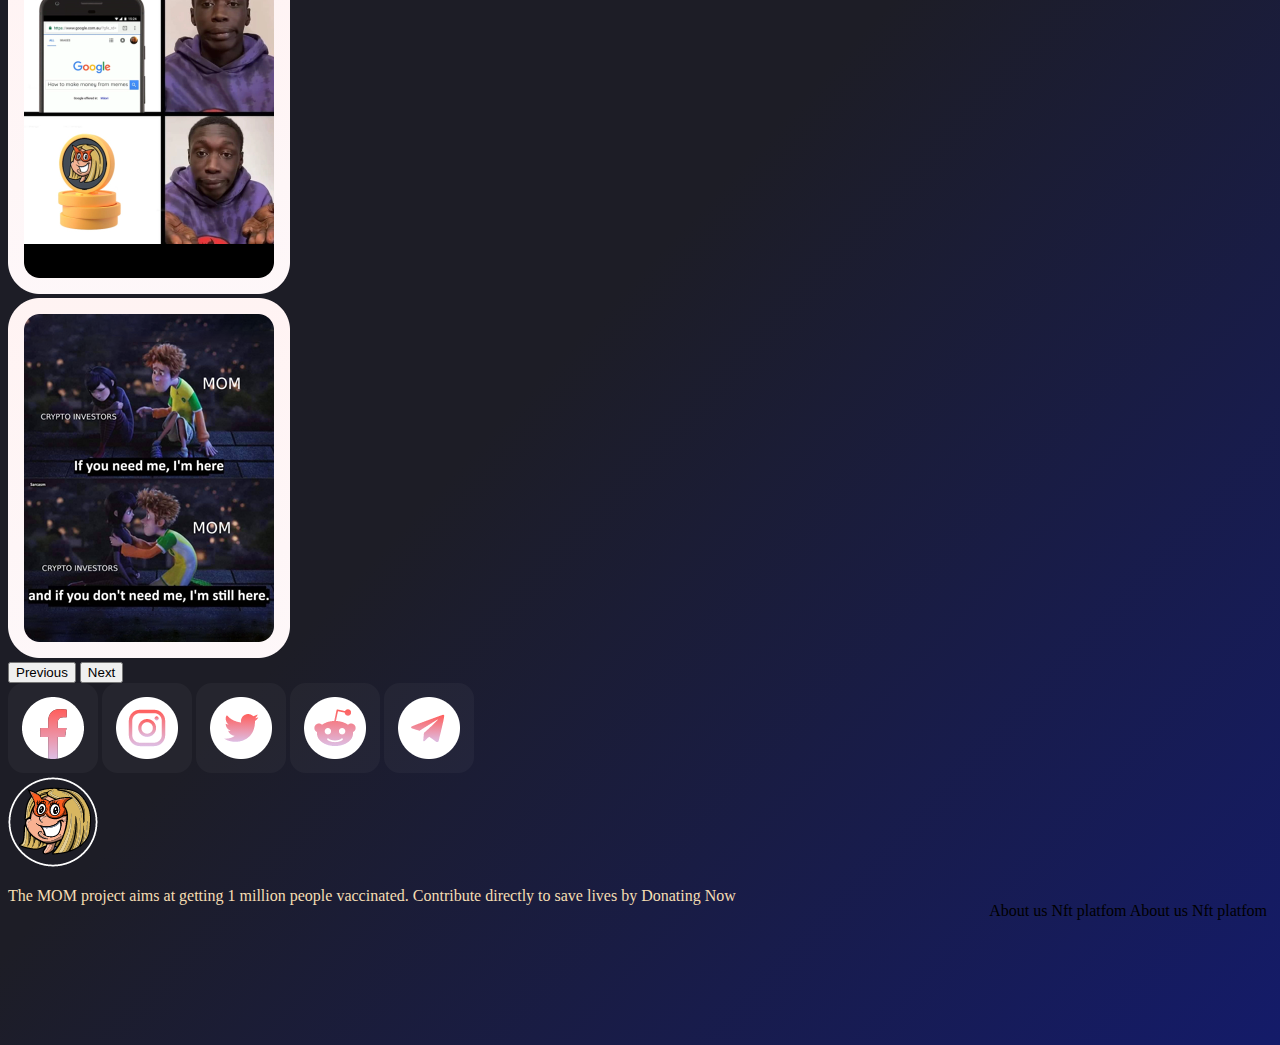
<file: MOM/home.html>
<!doctype html>
<html lang="en">
<div class="totalclass">

    <head>
        <title>MOM PAGE</title>
        <!-- Required meta tags -->
        <meta charset="utf-8">
        <meta name="viewport" content="width=device-width, initial-scale=1, shrink-to-fit=no">

        <!-- Bootstrap CSS -->
        <link href="https://cdn.jsdelivr.net/npm/bootstrap@5.1.3/dist/css/bootstrap.min.css" rel="stylesheet"
            integrity="sha384-1BmE4kWBq78iYhFldvKuhfTAU6auU8tT94WrHftjDbrCEXSU1oBoqyl2QvZ6jIW3" crossorigin="anonymous">
        <link rel="stylesheet" href="momstyling.css">
    </head>

    <body>
        <nav class="navbar navbar-expand-lg navbar-light bg-light mynavigationbar">
            <img src="images/Group 439/Group 439.png">
            <button class="navbar-toggler" type="button" data-toggle="collapse" data-target="#navbarNavDropdown"
                aria-controls="navbarNavDropdown" aria-expanded="false" aria-label="Toggle navigation">
                <span class="navbar-toggler-icon" style="background-color:white"></span>
            </button>
            <div class="collapse navbar-collapse justify-content-end" id="navbarNavDropdown">
                <ul class="navbar-nav">
                    <li class="nav-item active">
                        <a class="nav-link" style="color: white;" href="#">Aboutmom</a>
                    </li>
                    <li class="nav-item active">
                        <a class="nav-link" style="color: white;" href="#">Nft Platform</a>
                    </li>
                    <li class="nav-item">
                        <a class="nav-link" style="color:white" href="#">Join community</a>
                    </li>
                    <li class="nav-item">
                        <a class="nav-link" href="#" style="color: white;">i am a memer</a>
                    </li>
                    <li class="nav-item">
                        <a class="nav-link" href="#" style="color: white;">contact us</a>
                    </li>
                </ul>
            </div>
        </nav>
        <div class="responsive row text-center justify-content-center main">

            <div class="col-6 trail d-flex flex-column responsive">
                <div class="column responsive heading" style="color: aliceblue;">
                    <h1>Memes are the future</h1>
                    <h2>Empower the creators of this future, the Memers.</h2>
                    <p>
                        Memes are the future, and memers are the creators of this future. With MOM we empower the future
                        creators
                    </p>
                </div>
                <div class="row ">
                    <button class="col-6 pancake">Buyonepancake</button>
                    <button class="col-6 whitepaper ">Our white paper</button>
                </div>

            </div>

            <img src="images/back.jpeg" class="col-6" />
        </div>

</div>
<!-- second secion -->
<div class="responsive row mt-2">
    <img src="images/back.jpeg" class="col-6" />
    <div class="col-6 column trail">
        <div class="column responsive">
            <h1 class="text-center" style="color: #F3F4F8;
            ">About MOM</h1>
            <p style="color:#7C7B97">
                2% reflection distribution, 1% going back to liquidity pool with each transaction and burning of coins
                for long term stability ensures the benefit of holders in long run. And now, You can even swap your
                no-utility tokens for MOM.
                2% reflection distribution, 1% going back to liquidity pool with each transaction and burning of coins
                for long term stability ensures the benefit of holders in long run. And now, You can even swap your
                no-utility tokens for MOM.
                2% reflection distribution, 1% going back to liquidity pool with each transaction and burning of coins
                for long term stability ensures the benefit of holders in long run. And now, You can even swap your
                no-utility tokens for MOM.
            </p>
        </div>


    </div>


</div>

</div>
<!-- section 3 start -->
<div class="column">
    <h1 class="memesheading text-center" style="color: #F3F4F8;">Memes are the most effective way of communication</h1>
    <p class="para1" style="color:#7C7B97">A single frame of meme can instantly trigger a desired emotion in the audience.
        Now
        Meme marketing is a sort after marketing channel for brands and influencers. If memes are that
        effective, and are loved by all, then, why are memers still not mainstream and why are memers unable
        to
        claim ownership or get right compensation for their work?</p>
    <p class="para2" style="color:#7C7B97">
        Instagram recently disclosed that memes are what brought us closer during the pandemic, and 1
        million
        users share memes on Instagram everyday.
    </p>
    <p class="para3" style="color:#7C7B97">
        Memes are all about creating engagement and community by communicating something that everyone in
        your
        industry understands. It’s a way to develop a sense of belonging, something platforms like Facebook
        have
        been savvy to for years. Thus, every brand looks forward to include memes in their marketing
        strategy.
    </p>
</div>
<!-- section 4 -->
<div class="aboutblockchain column">
    <h1 class="blockhead text-center" style="color: #F3F4F8;">Blockchain Meme Ecosystem with NFT</h1>
    <!-- <h1 class="blockchainheading">Blockchain Meme Ecosystem with NFT</h1> -->
    <div class="responsive col-12">
        <p class="blockchainpara1" style="color:#7C7B97">
            MOM NFT marketplace is a multi blockchain technology. MOM essentially uses Binance smartchain
            technology and also has a bridge with Ethereum, Tron and Poly networks to empower the meme
            creators
            and crypto traders.
        </p>
        <p class="blockchainpara2" style="color:#7C7B97">
            NFTs are an emerging segment in the global market: virtual tokens for digital scarcity, security
            and
            authenticity. Each NFT is distinct or unique, it is indivisible and it is not interchangeable
            for
            another.
        </p>
    </div>

</div>
<!-- <div class="col-5 col-lg-5 col-sm-5 col-md-5 mt-6 mr-5">
                    <img src="images/meme.jpeg" class="mainimage1">
                </div> -->

<!-- section 4 -->
<div class="column text-center mt-3 responsive">
    <h1 class="tokenutility" style="color: #F3F4F8;">Meme comunity platform</h1>
    <p class="tokenpara"></p>
    <div class="col-12 row responsive">
        <div class="col-4 trail1">
            <img src="images/Group 429.png">
            <h1 style="color: #F3F4F8;">Meme portfolio</h1>
            <p style="color:#7C7B97">
                Memers can now build their own digital meme portfolios, to brag ownership and showcase their work to
                buyers looking for meme creators.The moment one uploads a creation to the platform it timestamps the NFT
                with the ownership verification at the time of upload and retains it forever.
            </p>
        </div>
        <div class="col-4 trail1">
            <img src="images/Group 427.png">
            <h1 style="color: #F3F4F8;">Meme NFT</h1>
            <p style="color: #7C7B97;">
                NFTs work as a sort of certificate of authenticity. Rather than the NFT owner holding a sheet of paper
                that states a work's authenticity, the NFT is a string of unique characters.Those characters are
                connected to a blockchain, a group of computers that act as a digital ledger that no one computer can
                change.
            </p>
        </div>
        <div class="col-4 trail1">
            <img src="images/Group 431.png">
            <h1 style="color: #F3F4F8;">Meme works</h1>
            <p style="color: #7C7B97;">
                MOM is building an upwork for memers coined as “memeworks”. Business owners who want memes to be made
                for their brand, they can directly contact the members without any central control and give them gigs to
                create memes.The same concept powers cryptocurrencies like bitcoin, but whereas bitcoins are all
                essentially the same, NFTs are non-fungible, or unique.
            </p>
        </div>
    </div>
</div>
</div>

<!-- secion 6 -->
<div class="column text-center mt-3 responsive">
    <h1 class="tokenutility" style="color: #F3F4F8;">TOKEN UTILITY & ECONOMICS</h1>
    <p class="tokenpara">MOM is token for the NFT platform. A BSC based token that serves as the basis for
        transactions within MOM Marketplace, and has the following uses :</p>
    <div class="col-12 row responsive">

        <div class="col-4 trail1">
            <img src="images/Group 1790/Group 1790.png">
            <h1 style="color: #F3F4F8;">Access</h1>
            <p style="color: #7C7B97;">
                Artists spend MOM to upload ASSETS to the Marketplace and as convenience fee to take freelance gigs
            </p>
        </div>
        <div class="col-4 trail1">
            <img src="images/Group 1788/Group 1788.png">
            <h1 style="color: #F3F4F8;">Access</h1>
            <p style="color: #7C7B97;"> 
                Artists spend MOM to upload ASSETS to the Marketplace and as convenience fee to take freelance gigs
            </p>
        </div>
        <div class="col-4 trail1">
            <img src="images/Group 1789/Group 1789.png">
            <h1 style="color: #F3F4F8;">Access</h1>
            <p style="color: #7C7B97;">
                Artists spend MOM to upload ASSETS to the Marketplace and as convenience fee to take freelance gigs
            </p>
        </div>
    </div>
</div>
</div>
<!-- section 7 -->
<div id="carouselExampleCaptions" class="carousel carouseldata slide text-center" data-bs-ride="carousel">
    <div class="carousel-indicators">
        <button type="button" data-bs-target="#carouselExampleCaptions" data-bs-slide-to="0" class="active"
            aria-current="true" aria-label="Slide 1"></button>
        <button type="button" data-bs-target="#carouselExampleCaptions" data-bs-slide-to="1"
            aria-label="Slide 2"></button>
        <button type="button" data-bs-target="#carouselExampleCaptions" data-bs-slide-to="2"
            aria-label="Slide 3"></button>
    </div>
    <div class="carousel-inner w-45 h-25" style="justify-content: center;">
        <div class="carousel-item active">
            <div class="d-flex justify-content-center">
                <img src="images/Group 1808/Group 1808.png" class="d-block w-12 h-12 text-center alt=" ...">
            </div>


        </div>
        <div class="carousel-item">
            <div class="d-flex justify-content-center">
                <img src="images/Group 1809/Group 1809.png" class="d-block w-12 h-12 alt=" ..."
                    style="align-items: center;">
            </div>

        </div>
        <div class="carousel-item">
            <div class="d-flex justify-content-center">
                <img src="images/Group 1811/Group 1811.png" class="d-block w-12 text-centerh-12" alt="...">
            </div>


        </div>
    </div>
    <button class="carousel-control-prev" type="button" data-bs-target="#carouselExampleCaptions" data-bs-slide="prev">
        <span class="carousel-control-prev-icon" aria-hidden="true"></span>
        <span class="visually-hidden">Previous</span>
    </button>
    <button class="carousel-control-next" type="button" data-bs-target="#carouselExampleCaptions" data-bs-slide="next">
        <span class="carousel-control-next-icon" aria-hidden="true"></span>
        <span class="visually-hidden">Next</span>
    </button>
</div>
<!-- secion 7 close -->
<div class="socail text-center mt-3 col-12">
    <img src="images/Group 451/Group 451.png" class="col-1">
    <img src="images/Group 452/Group 452.png" class="col-1">
    <img src="images/Group 453/Group 453.png" class="col-1 ">
    <img src="images/Group 454/Group 454.png" class="col-1">
    <img src="images/Group 455/Group 455.png" class="col-1">


</div>
<div style="background-color:transparent linear-gradient(133deg, #930A45 0%, #740E7F 11%, #740E7F 14%, #491553 22%, #1D1D26 45%, #1D1D26 74%, #141B69 100%) 0% 0% no-repeat padding-box;; height: 260px;"> 
    <div class="myfooter" style="position: relative;justify-content:space-between;">
        <div class="footermain column col-4" style="position: absolute;left: 0px;">
            <img src="images/Group 439/Group 439.png">
            <p style="color: wheat;">
                The MOM project aims at getting 1 million people vaccinated.
                Contribute directly to save lives by Donating Now
    
            </p>
        </div>
        <div class="col-4" style="position:absolute;right:3px;top:123px; padding:2px;">
            <a class="m-1">About us</a>
            <a class="m-1">Nft platfom</a>
            <a class="m-1">About us</a>
            <a class="m-1"> Nft platfom</a>
        </div>
    
    
    
    </div>
    
</div>
<!-- footer -->

<!-- Optional JavaScript -->
<!-- jQuery first, then Popper.js, then Bootstrap JS -->
<script src="https://code.jquery.com/jquery-3.3.1.slim.min.js"
    integrity="sha384-q8i/X+965DzO0rT7abK41JStQIAqVgRVzpbzo5smXKp4YfRvH+8abtTE1Pi6jizo"
    crossorigin="anonymous"></script>
<script src="https://cdnjs.cloudflare.com/ajax/libs/popper.js/1.14.7/umd/popper.min.js"
    integrity="sha384-UO2eT0CpHqdSJQ6hJty5KVphtPhzWj9WO1clHTMGa3JDZwrnQq4sF86dIHNDz0W1"
    crossorigin="anonymous"></script>
<script src="https://stackpath.bootstrapcdn.com/bootstrap/4.3.1/js/bootstrap.min.js"
    integrity="sha384-JjSmVgyd0p3pXB1rRibZUAYoIIy6OrQ6VrjIEaFf/nJGzIxFDsf4x0xIM+B07jRM"
    crossorigin="anonymous"></script>
<script src="https://cdn.jsdelivr.net/npm/@popperjs/core@2.10.2/dist/umd/popper.min.js"
    integrity="sha384-7+zCNj/IqJ95wo16oMtfsKbZ9ccEh31eOz1HGyDuCQ6wgnyJNSYdrPa03rtR1zdB"
    crossorigin="anonymous"></script>
<script src="https://cdn.jsdelivr.net/npm/bootstrap@5.1.3/dist/js/bootstrap.min.js"
    integrity="sha384-QJHtvGhmr9XOIpI6YVutG+2QOK9T+ZnN4kzFN1RtK3zEFEIsxhlmWl5/YESvpZ13"
    crossorigin="anonymous"></script>
</body>



</html>
</file>
<file: MOM/momstyling.css>
.mynavigationbar {
    background: transparent linear-gradient(133deg, #930A45 0%, #740E7F 11%, #740E7F 14%, #491553 22%, #1D1D26 45%, #1D1D26 74%, #141B69 100%) 0% 0% no-repeat padding-box;
}

body {
    background: transparent linear-gradient(133deg, #930A45 0%, #740E7F 11%, #740E7F 14%, #491553 22%, #1D1D26 45%, #1D1D26 74%, #141B69 100%) 0% 0% no-repeat padding-box;
}

.nav-item {
    color: white;
}

.nav-item:hover {
    background-color: red
}

.navbaritems {
    float: right;
}

.pancake {

    font: normal normal 600 16px/18px Poppins;
    letter-spacing: 0px;
   
    border-radius: 54px;
    height:45px;
    
    color: #F3F4F8;
    opacity: 1;
    background-color: #141B69;

}
.pancake:hover{
  
    font: normal normal 600 16px/18px Poppins;
    letter-spacing: 0px;
    color: #F3F4F8;
    opacity: 1;

    color:red

}

.whitepaper {

    font: normal normal 600 16px/18px Poppins;
    letter-spacing: 0px;
   
    border-radius: 54px;
    height:45px;
    
    color: black;
    opacity: 1;
    

}
.myfooter
{
    background:transparent linear-gradient(133deg, #930A45 0%, #740E7F 11%, #740E7F 14%, #491553 22%, #1D1D26 45%, #1D1D26 74%, #141B69 100%) 0% 0% no-repeat padding-box;
}
.main 
{
    margin-left: 0%;
}
@media only screen and (max-width:767px) {
    body {
        overflow-x: hidden !important
    }

}
@media only screen and (max-width:600px )    {
    .trail {
       /* /* justify-content: center; */
        margin-left: 140px;
     

        
    }
    .trail1 {
        /* /* justify-content: center; */
         margin-left: 120px;
         width: 300px;
      
 
         
     }

}

@media only screen and (max-width:600px) {
    .responsive {
        display: block;
        /* align-items: center; */
        text-align: center;
        

    }

}
</file>
